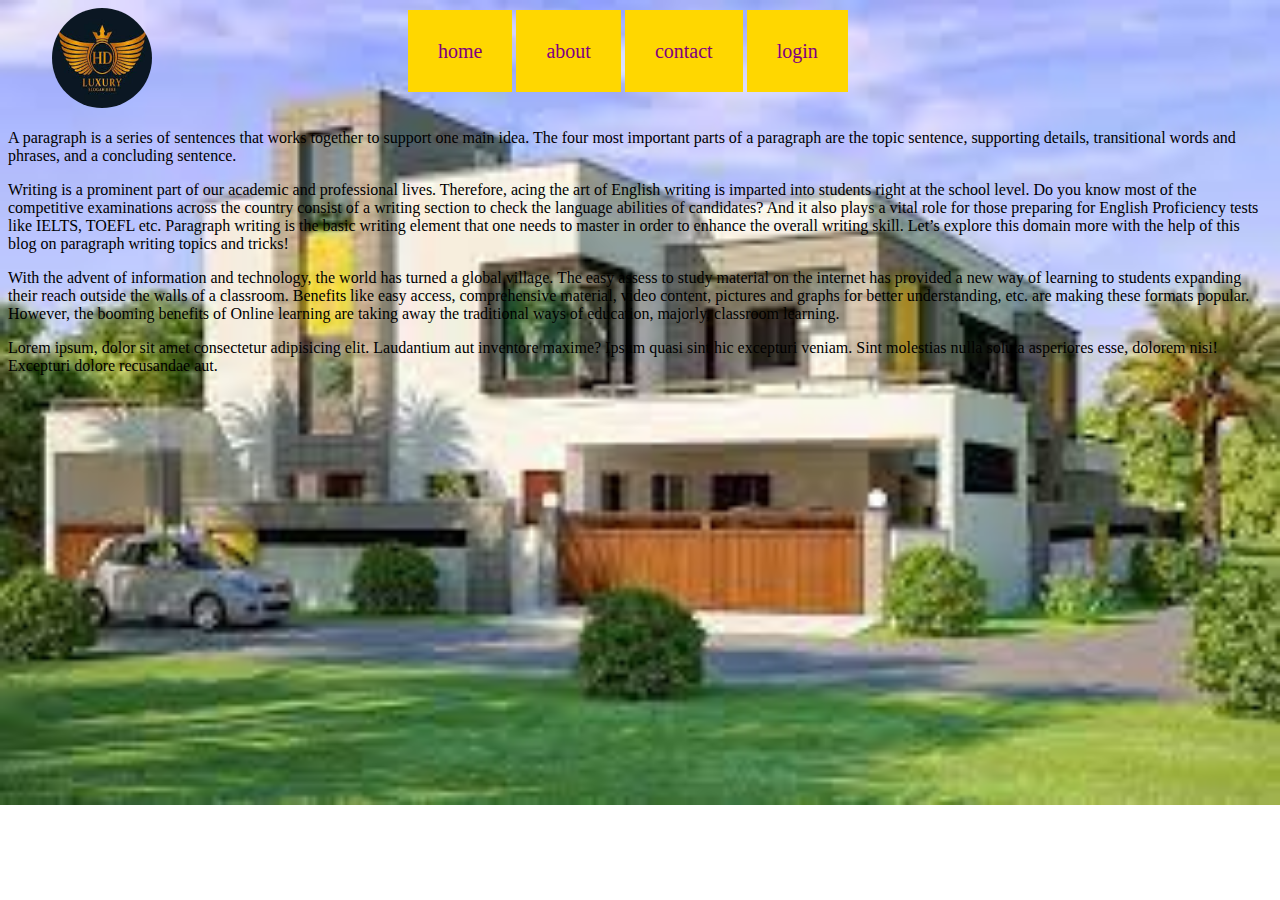
<file: naveen.2projact/index.html>
<!DOCTYPE html>
<html lang="en">
<head>
    <meta charset="UTF-8">
    <meta name="viewport" content="width=device-width, initial-scale=1.0">
    <title>Document</title>
    <link rel="stylesheet" href="./index.css">
</head>
<body>
     <a href="../home.html">home</a>    
     <a href="../about.html">about</a> 
     <a href="../contact.html">contact</a>
     <a href="../login.html">login</a>
     
     
    <img src="[data-uri]" alt="">
    

    <p>A paragraph is a series of sentences that works together to support one main idea. The four most important parts of a paragraph are the topic sentence, supporting details, transitional words and phrases, and a concluding sentence.</p>



    <p>Writing is a prominent part of our academic and professional lives. Therefore, acing the art of English writing is imparted into students right at the school level. Do you know most of the competitive examinations across the country consist of a writing section to check the language abilities of candidates? And it also plays a vital role for those preparing for English Proficiency tests like IELTS, TOEFL etc. Paragraph writing is the basic writing element that one needs to master in order to enhance the overall writing skill. Let’s explore this domain more with the help of this blog on paragraph writing topics and tricks!</p>

   <p>With the advent of information and technology, the world has turned a global village. The easy assess to study material on the internet has provided a new way of learning to students expanding their reach outside the walls of a classroom. Benefits like easy access, comprehensive material, video content, pictures and graphs for better understanding, etc. are making these formats popular. However, the booming benefits of Online learning are taking away the traditional ways of education, majorly, classroom learning.</p>


   <p>Lorem ipsum, dolor sit amet consectetur adipisicing elit. Laudantium aut inventore maxime? Ipsum quasi sint hic excepturi veniam. Sint molestias nulla soluta asperiores esse, dolorem nisi! Excepturi dolore recusandae aut.</p>

</body>
</html>
</file>
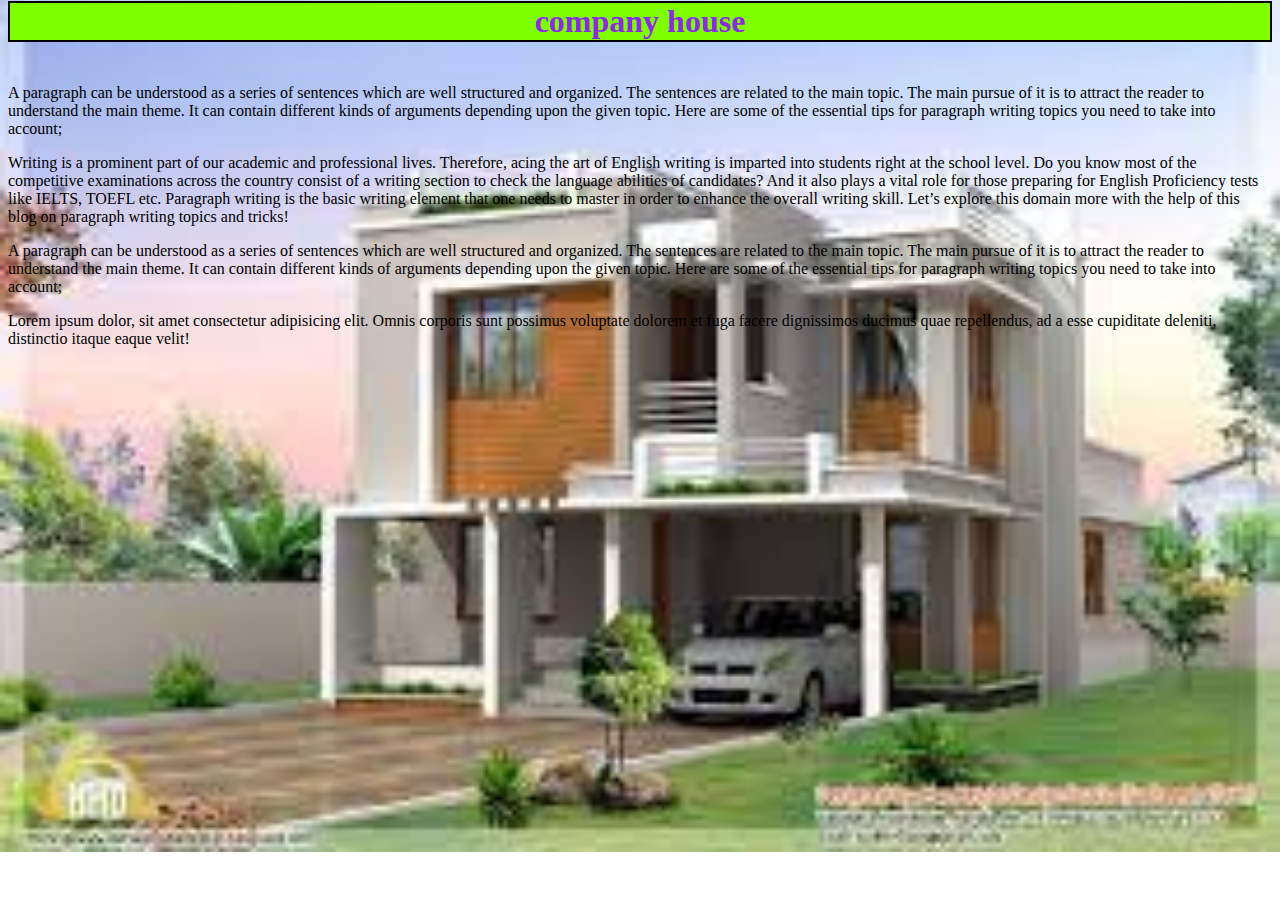
<file: naveen.2projact/about.html>
<!DOCTYPE html>
<html lang="en">
<head>
    <meta charset="UTF-8">
    <meta name="viewport" content="width=device-width, initial-scale=1.0">
    <title>Document</title>
    <link rel="stylesheet" href="./about.css">
</head>
<body>
      <h1>company house </h1>
      <p>A paragraph can be understood as a series of sentences which are well structured and organized. The sentences are related to the main topic. The main pursue of it is to attract the reader to understand the main theme. It can contain different kinds of arguments depending upon the given topic. Here are some of the essential tips for paragraph writing topics you need to take into account; </p>


     <p>Writing is a prominent part of our academic and professional lives. Therefore, acing the art of English writing is imparted into students right at the school level. Do you know most of the competitive examinations across the country consist of a writing section to check the language abilities of candidates? And it also plays a vital role for those preparing for English Proficiency tests like IELTS, TOEFL etc. Paragraph writing is the basic writing element that one needs to master in order to enhance the overall writing skill. Let’s explore this domain more with the help of this blog on paragraph writing topics and tricks!

     </p>

     <p>A paragraph can be understood as a series of sentences which are well structured and organized. The sentences are related to the main topic. The main pursue of it is to attract the reader to understand the main theme. It can contain different kinds of arguments depending upon the given topic. Here are some of the essential tips for paragraph writing topics you need to take into account; </p>

    <p>Lorem ipsum dolor, sit amet consectetur adipisicing elit. Omnis corporis sunt possimus voluptate dolorem et fuga facere dignissimos ducimus quae repellendus, ad a esse cupiditate deleniti, distinctio itaque eaque velit!</p>
</body>
</html>
</file>
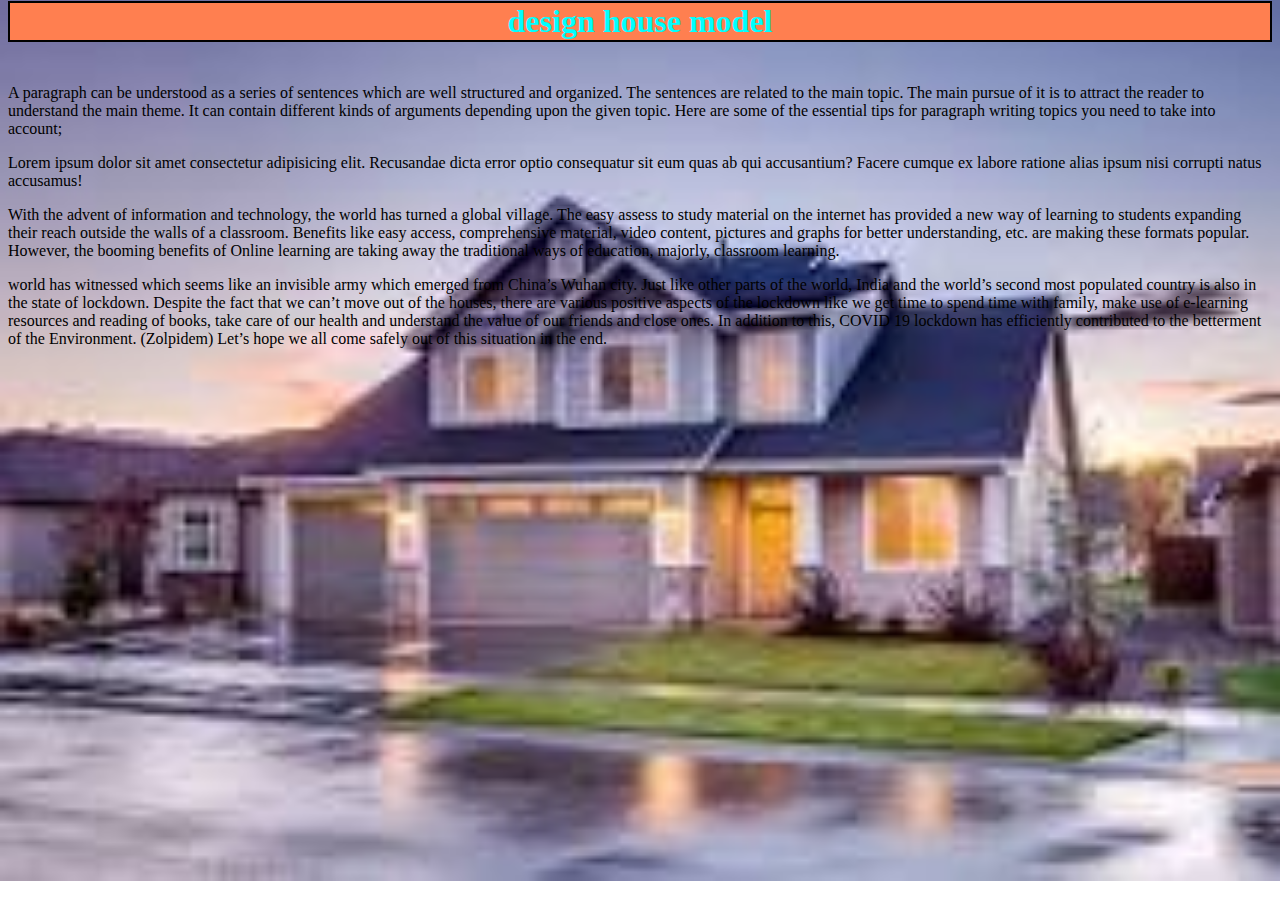
<file: naveen.2projact/contact.html>
<!DOCTYPE html>
<html lang="en">
<head>
    <meta charset="UTF-8">
    <meta name="viewport" content="width=device-width, initial-scale=1.0">
    <title>Document</title>
    <link rel="stylesheet" href="./contact.css">
</head>
<body>
      <h1>design house model</h1>
      <p>A paragraph can be understood as a series of sentences which are well structured and organized. The sentences are related to the main topic. The main pursue of it is to attract the reader to understand the main theme. It can contain different kinds of arguments depending upon the given topic. Here are some of the essential tips for paragraph writing topics you need to take into account; </p>



       <p>Lorem ipsum dolor sit amet consectetur adipisicing elit. Recusandae dicta error optio consequatur sit eum quas ab qui accusantium? Facere cumque ex labore ratione alias ipsum nisi corrupti natus accusamus!</p>


        <p>With the advent of information and technology, the world has turned a global village. The easy assess to study material on the internet has provided a new way of learning to students expanding their reach outside the walls of a classroom. Benefits like easy access, comprehensive material, video content, pictures and graphs for better understanding, etc. are making these formats popular. However, the booming benefits of Online learning are taking away the traditional ways of education, majorly, classroom learning.</p> 

     

        <p>world has witnessed which seems like an invisible army which emerged from China’s Wuhan city. Just like other parts of the world, India and the world’s second most populated country is also in the state of lockdown. Despite the fact that we can’t move out of the houses, there are various positive aspects of the lockdown like we get time to spend time with family, make use of e-learning resources and reading of books, take care of our health and understand the value of our friends and close ones. In addition to this, COVID 19 lockdown has efficiently contributed to the betterment of the Environment. (Zolpidem) Let’s hope we all come safely out of this situation in the end.</p>





    </body>
</html>
</file>
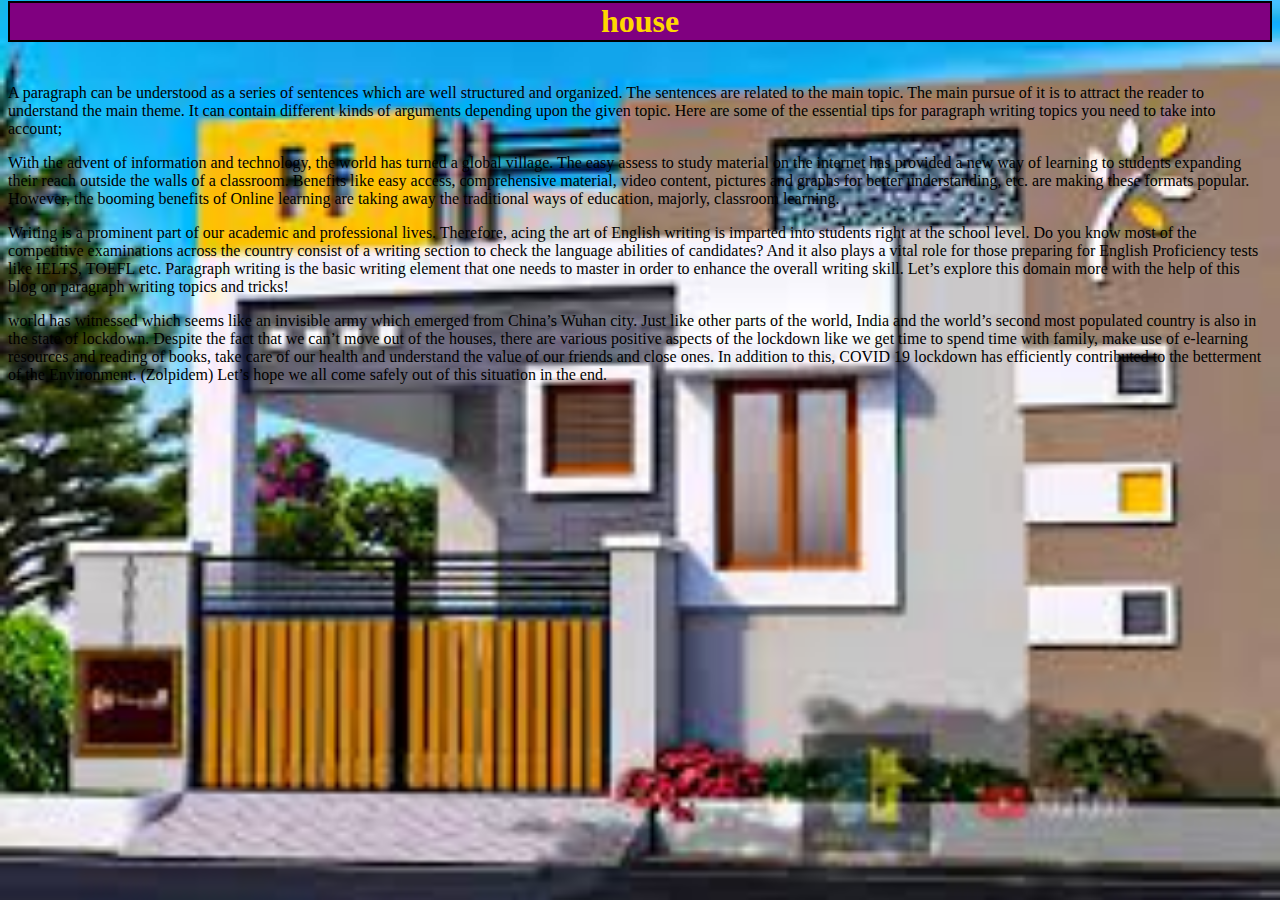
<file: naveen.2projact/home.html>
<!DOCTYPE html>
<html lang="en">
<head>
    <meta charset="UTF-8">
    <meta name="viewport" content="width=device-width, initial-scale=1.0">
    <title>Document</title>
    <link rel="stylesheet" href="./home.css">
    </head>
<body>
       <h1>house</h1>
      <p>A paragraph can be understood as a series of sentences which are well structured and organized. The sentences are related to the main topic. The main pursue of it is to attract the reader to understand the main theme. It can contain different kinds of arguments depending upon the given topic. Here are some of the essential tips for paragraph writing topics you need to take into account; </p>
       
      <p>With the advent of information and technology, the world has turned a global village. The easy assess to study material on the internet has provided a new way of learning to students expanding their reach outside the walls of a classroom. Benefits like easy access, comprehensive material, video content, pictures and graphs for better understanding, etc. are making these formats popular. However, the booming benefits of Online learning are taking away the traditional ways of education, majorly, classroom learning.</p>


    
      <p>Writing is a prominent part of our academic and professional lives. Therefore, acing the art of English writing is imparted into students right at the school level. Do you know most of the competitive examinations across the country consist of a writing section to check the language abilities of candidates? And it also plays a vital role for those preparing for English Proficiency tests like IELTS, TOEFL etc. Paragraph writing is the basic writing element that one needs to master in order to enhance the overall writing skill. Let’s explore this domain more with the help of this blog on paragraph writing topics and tricks!

      </p>
     <p>world has witnessed which seems like an invisible army which emerged from China’s Wuhan city. Just like other parts of the world, India and the world’s second most populated country is also in the state of lockdown. Despite the fact that we can’t move out of the houses, there are various positive aspects of the lockdown like we get time to spend time with family, make use of e-learning resources and reading of books, take care of our health and understand the value of our friends and close ones. In addition to this, COVID 19 lockdown has efficiently contributed to the betterment of the Environment. (Zolpidem) Let’s hope we all come safely out of this situation in the end.</p>
</body>
</html>
</file>
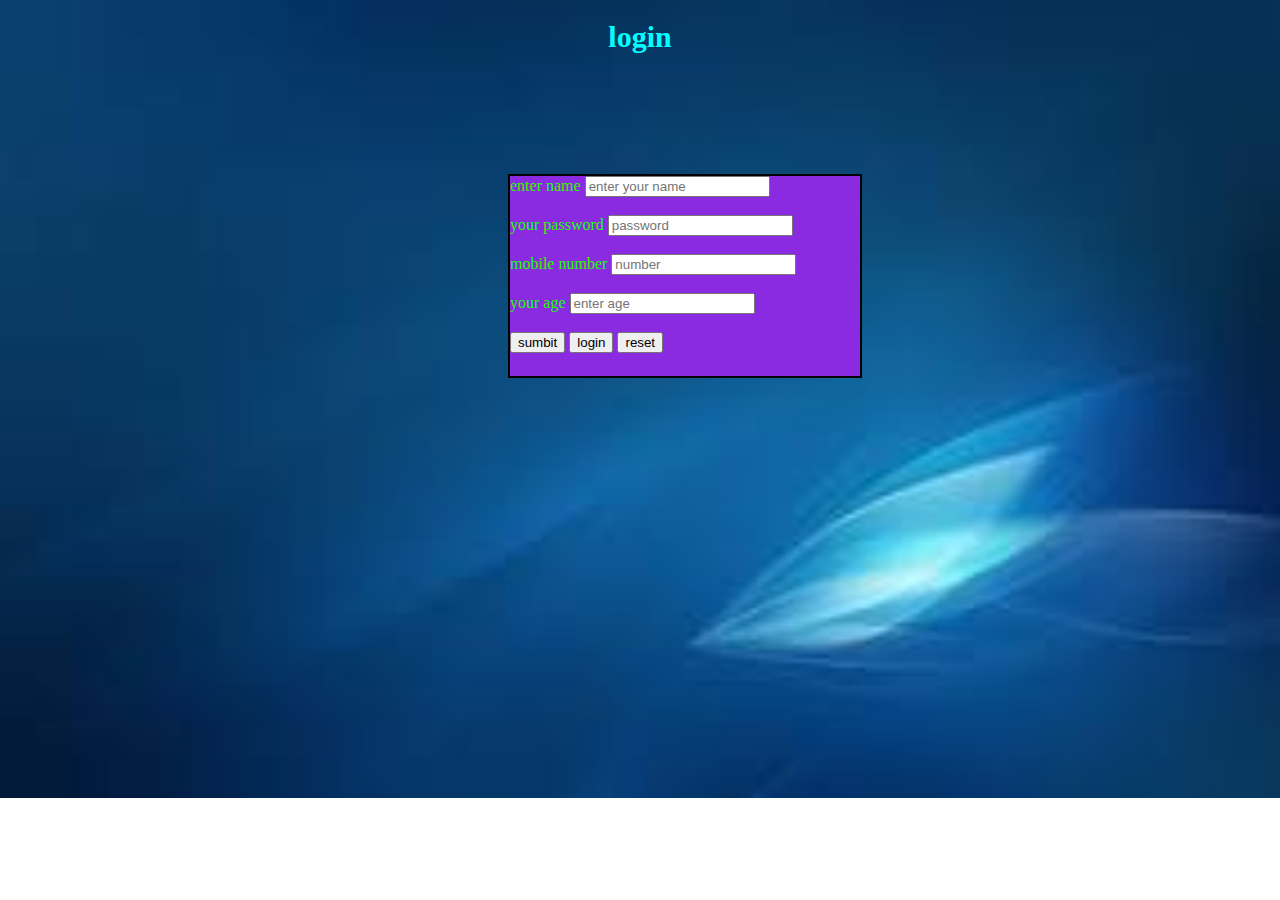
<file: naveen.2projact/login.html>
<!DOCTYPE html>
<html lang="en">
<head>
    <meta charset="UTF-8">
    <meta name="viewport" content="width=device-width, initial-scale=1.0">
    <title>Document</title>
    <link rel="stylesheet" href="./login.css">
</head>
<body>
    
 
      <h1>login</h1>
      <form action="">  
    <label for="">enter name</label>
    <input type="text" placeholder="enter your name"><br><br>
    <label for="">your password</label>
    <input type="text" placeholder="password"><br><br>
    <label for="">mobile number</label>
    <input type="text" placeholder="number"><br> <br>                          
    <label for="">your age</label>
    <input type="number" placeholder="enter age"><br>  <br>  
     <button>sumbit</button>
     <button>login</button>
     <button>reset</button>
</form> 
</body>
</html>
</file>
<file: naveen.2projact/index.css>
a{
   text-align:center;
   text-decoration:none;
   position:relative;
   bottom:50px; 
   left:400px;
   padding:30px;
   font-size:20px;
   color:purple;
   background-color:gold;
   }
img{
    width:100px;
    height:100px;
    position:relative;
    right:400px;
    border-radius:50%;
   }
body{
    background-image:url("./baskar.jpg");
    background-repeat: no-repeat;
    background-size: cover;
}
</file>
<file: naveen.2projact/about.css>
h1{
    text-align:center;
    border:2px solid black;
    color:blueviolet;
    background-color: chartreuse;
    position:relative;
    bottom:20px ;
  }
body{
    background-image:url("./lokesh.jpg");
    background-repeat:no-repeat;
    background-size:cover;
}
</file>
<file: naveen.2projact/contact.css>
h1{
    text-align:center;
    border:2px solid black;
    color:aqua;
    background-color:coral;
    bottom:50px;
    position: relative;
    bottom:20px ;
    
  }
body{
    background-image:url("./rajesh.jpg");
    background-repeat:no-repeat;
    background-size:cover;
}
</file>
<file: naveen.2projact/home.css>
h1{
    text-align:center;
    border:2px solid black ;
    color:gold;
    background-color:purple;
    position:relative;
    bottom:20px ;

   }
  body{
    background-image:url("./house7.jpg");
    background-repeat: no-repeat;
    background-size: cover;
  }
</file>
<file: naveen.2projact/login.css>
body{
     background-image:url("./tamilselvan.jpg");
     background-repeat:no-repeat;
     background-size:cover;

}
h1{
  text-align:center;
  color:aqua;
  font-size:30px;
  
 }
 form{
  color:rgb(30, 255, 0);
  position:relative;
  left:500px;
  top:100px;
  bottom:20px;
  width:350px;
  height:200px;
  border:2px solid black ;
  background-color:blueviolet;
 }
</file>
